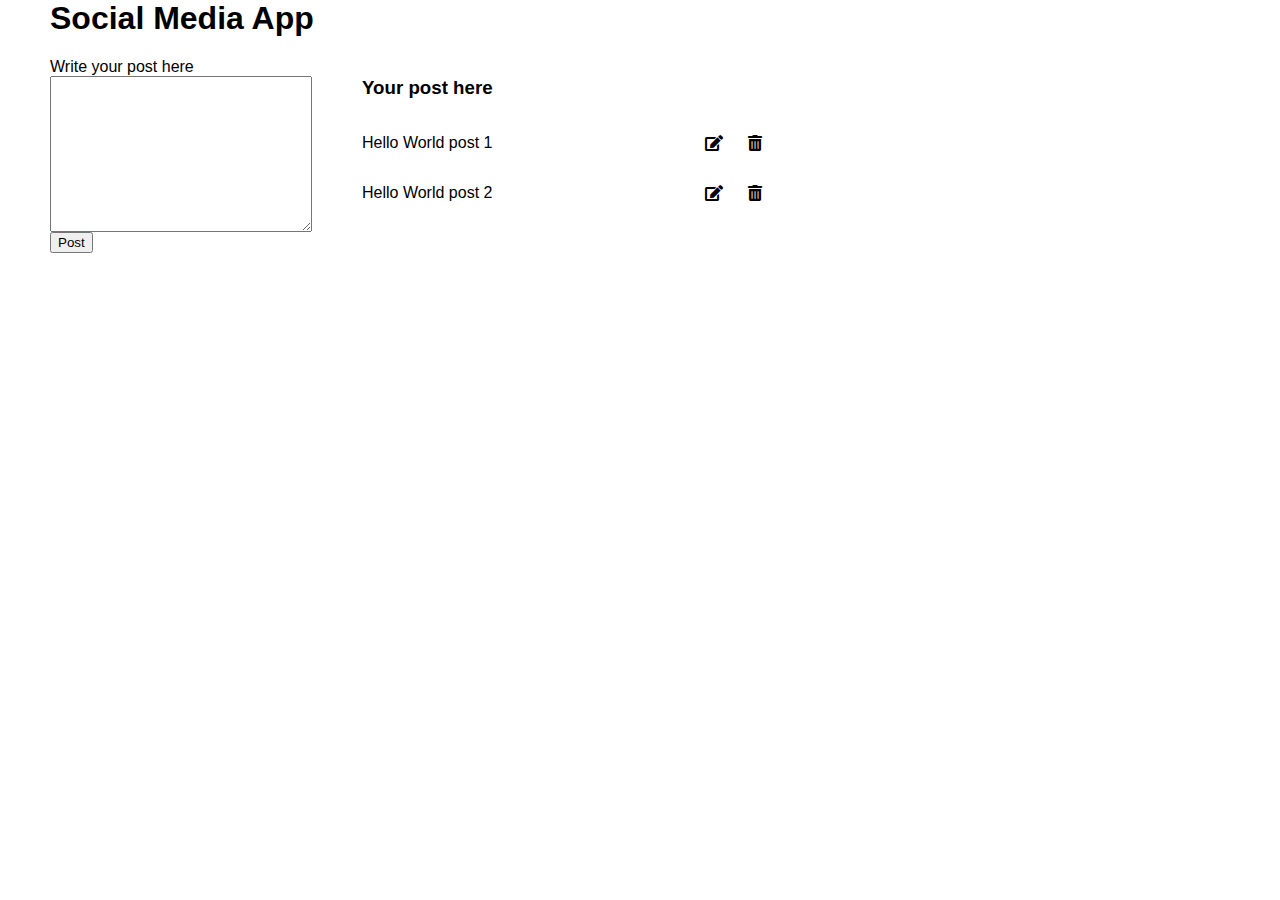
<file: index.html>
<link rel="stylesheet" href="https://cdnjs.cloudflare.com/ajax/libs/font-awesome/5.15.4/css/all.min.css" />
<link rel="stylesheet" href="style.css" />
<script type="text/javascript" src="main.js"></script>
<body>
    <h1>Social Media App</h1>
    <div class="container">

        <div class="left">
            <form id="form">
                <label for="post">Write your post here</label>
                <br />
                <textarea name="post" id="input" cols="30" rows="10"></textarea>
                <br />
                <div id="msg"></div>
                <button type="submit">Post</button>    
            </form>
        </div>

        <div class="right">
            <h3>Your post here</h3>
            <div id="posts">
                <div>
                    <p>Hello World post 1</p>
                    <span class="options">
                        <i class="fas fa-edit"></i>
                        <i class="fas fa-trash-alt"></i>
                    </span>
                </div>

                <div>
                <p>Hello World post 2</p>
                <span class="options">
                    <i class="fas fa-edit"></i>
                    <i class="fas fa-trash-alt"></i>
                </div>
                </span>
            </div>
        </div>
    </div>
</body>
</file>
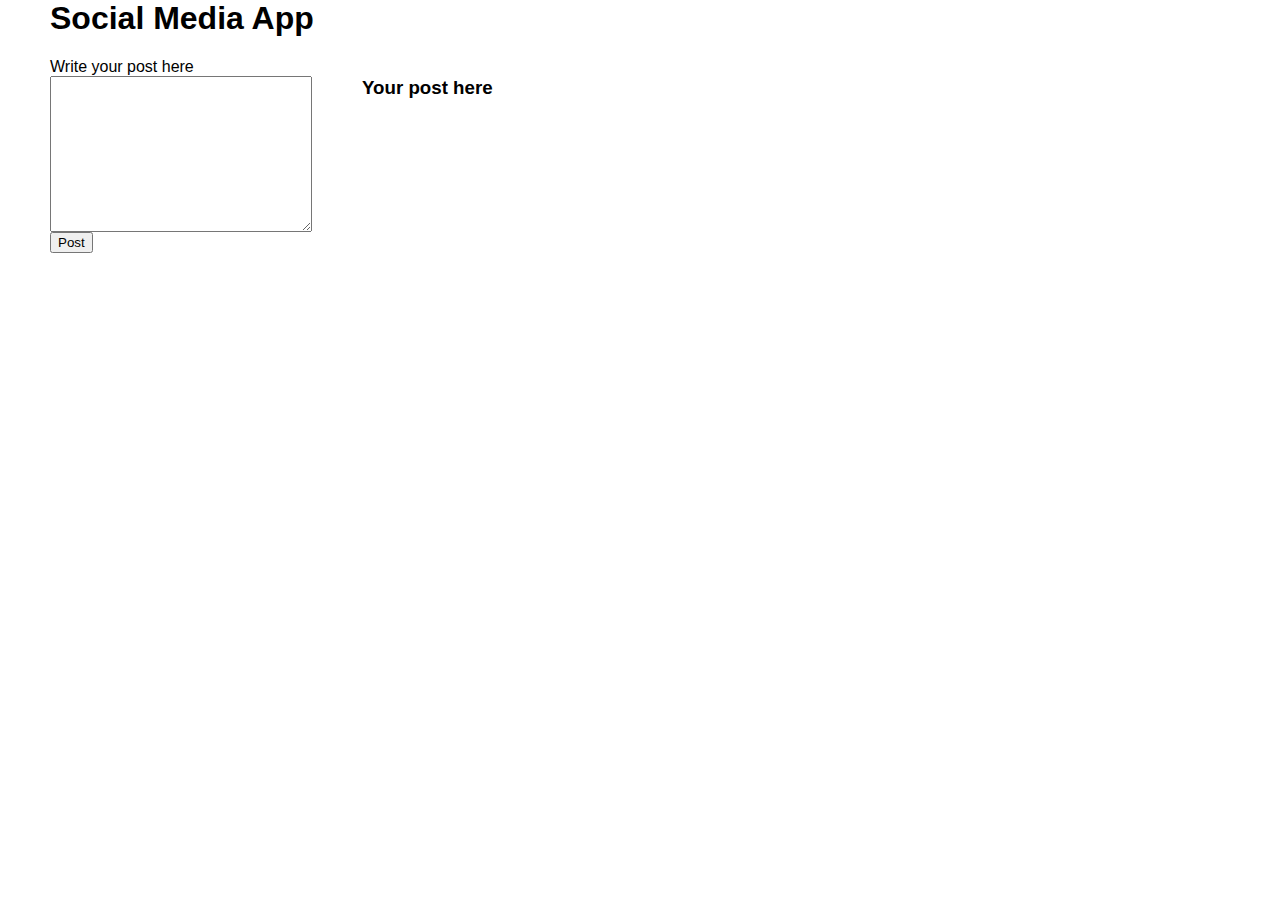
<file: src/index.html>
<link rel="stylesheet" href="https://cdnjs.cloudflare.com/ajax/libs/font-awesome/5.15.4/css/all.min.css" />
<link rel="stylesheet" href="style.css" />
<script type="text/javascript" src="main.js"></script>
<body>
    <h1>Social Media App</h1>
    <div class="container">

        <div class="left">
            <form id="form">
                <label for="post">Write your post here</label>
                <br />
                <textarea name="post" id="input" cols="30" rows="10"></textarea>
                <br />
                <div id="msg"></div>
                <button type="submit">Post</button>    
            </form>
        </div>

        <div class="right">
            <h3>Your post here</h3>
            <div id="posts">
            </div>
        </div>
    </div>
</body>
</file>
<file: style.css>
body{
    font-family: sans-serif;
    margin: 0 50px;
}

.container {
    display: flex;
    gap: 50px;
}

#posts {
    width: 400px;
}

i {
    cursor: pointer;
}

#posts div {
    display: flex;
    align-items: center;
    justify-content: space-between;
}

.options {
    display: flex;
    gap: 25px;
}

#msg {
    color: red;
}
</file>
<file: src/style.css>
body{
    font-family: sans-serif;
    margin: 0 50px;
}

.container {
    display: flex;
    gap: 50px;
}

#posts {
    width: 400px;
}

i {
    cursor: pointer;
}

#posts div {
    display: flex;
    align-items: center;
    justify-content: space-between;
}

.options {
    display: flex;
    gap: 25px;
}

#msg {
    color: red;
}
</file>
